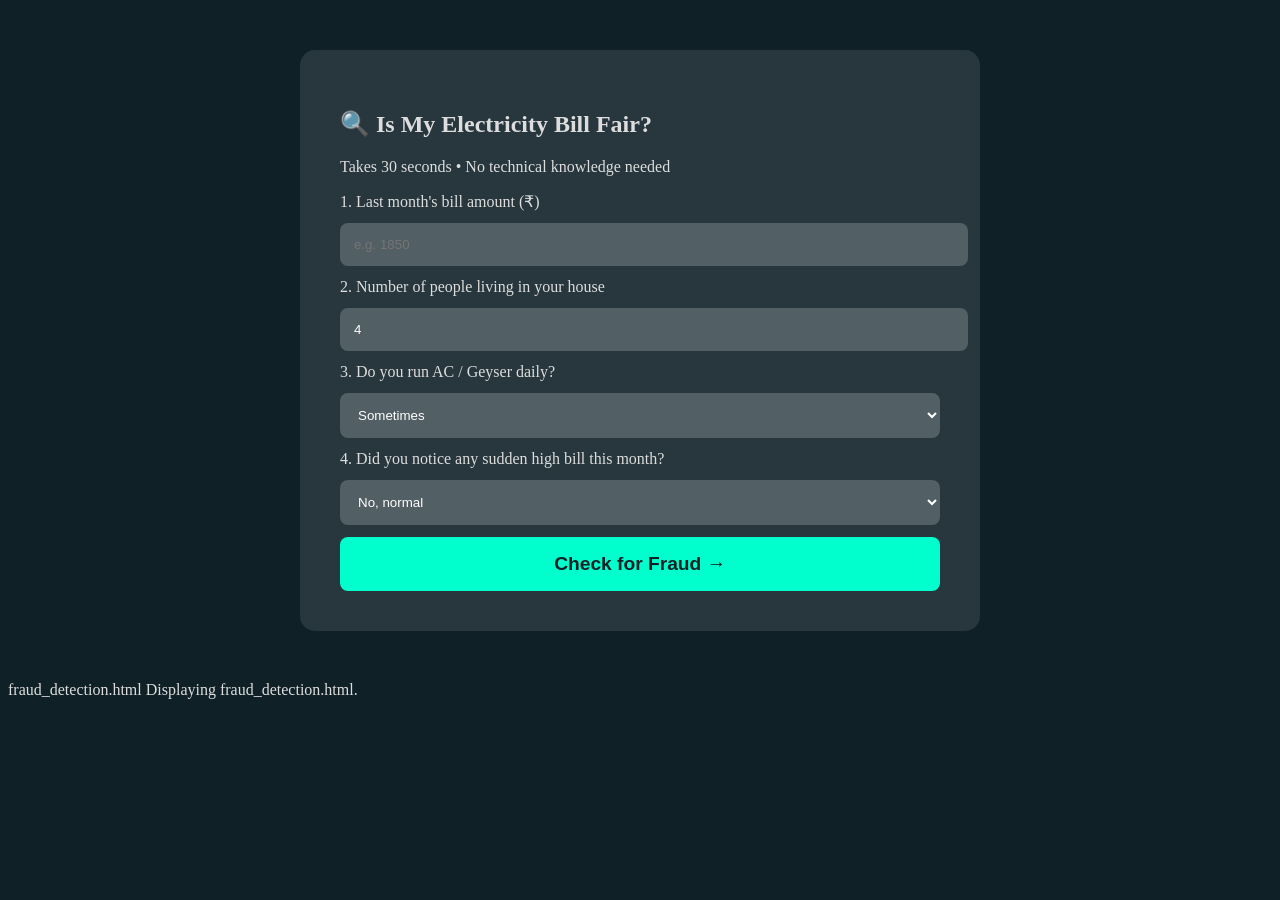
<file: templates/fraud_detection.html>
<!DOCTYPE html>
<html lang="en">
<head>
  <meta charset="UTF-8">
  <title>Check My Bill – Mumbai Smart Energy</title>

  <style>
    body {
      background: #0f2027;
      color: #ddd;
      font-family: 'Segoe UI';
    }

    .container {
      max-width: 600px;
      margin: 50px auto;
      background: rgba(255,255,255,0.1);
      padding: 40px;
      border-radius: 15px;
    }

    input, select {
      width: 100%;
      padding: 14px;
      margin: 12px 0;
      border-radius: 8px;
      background: rgba(255,255,255,0.2);
      border: none;
      color: white;
    }

    button {
      width: 100%;
      padding: 16px;
      font-size: 1.2rem;
      background: #00ffcc;
      color: #0f2027;
      border: none;
      border-radius: 8px;
      font-weight: bold;
      cursor: pointer;
    }

    #result {
      margin-top: 20px;
      padding: 20px;
      border-radius: 10px;
      display: none;
    }
  </style>
</head>

<body>

<div class="container">
  <h2>🔍 Is My Electricity Bill Fair?</h2>
  <p>Takes 30 seconds • No technical knowledge needed</p>

  <form id="fraudForm">

    <label>1. Last month's bill amount (₹)</label>
    <input type="number" id="bill_amount" placeholder="e.g. 1850" required>

    <label>2. Number of people living in your house</label>
    <input type="number" id="occupants" value="4" required>

    <label>3. Do you run AC / Geyser daily?</label>
    <select id="ac_usage">
      <option value="high">Yes, a lot (AC + Geyser)</option>
      <option value="medium" selected>Sometimes</option>
      <option value="low">Rarely / Never</option>
    </select>

    <label>4. Did you notice any sudden high bill this month?</label>
    <select id="spike">
      <option value="1">Yes, bill jumped suddenly</option>
      <option value="0" selected>No, normal</option>
    </select>

    <button type="submit">Check for Fraud →</button>
  </form>

  <div id="result"></div>
</div>

<script>
document.getElementById('fraudForm').addEventListener('submit', async (e) => {
  e.preventDefault();

  // =========================
  // INPUT VALUES
  // =========================
  const bill = parseFloat(document.getElementById('bill_amount').value);
  const occupants = parseFloat(document.getElementById('occupants').value);
  const usage = document.getElementById('ac_usage').value;
  const spike = parseInt(document.getElementById('spike').value);

  // =========================
  // SMART FEATURE ENGINEERING
  // =========================
  const billPerPerson = bill / occupants;

  let current = 5 + occupants * 1.2;
  let power = 1.5 + occupants * 0.3;

  if (usage === "high") {
    current += 6;
    power += 2.5;
  } else if (usage === "medium") {
    current += 3;
    power += 1.2;
  }

  // =========================
  // DATA SENT TO BACKEND
  // =========================
  const data = {
    voltage_v: 220,
    current_a: current,
    active_power_kw: power,
    reactive_power_kvar: 0.6,
    load_demand_kwh: bill / 12,
    deviation_neighborhood_ratio: occupants > 6 ? 1.7 : 1.1,
    load_spike_flag: spike
  };

  // =========================
  // API CALL
  // =========================
  const res = await fetch('/fraud-detection', {
    method: 'POST',
    headers: {'Content-Type':'application/json'},
    body: JSON.stringify(data)
  });

  const json = await res.json();
  const fraudProb = json.fraud_prob;

  const div = document.getElementById('result');

  // =========================
  // FINAL DECISION LOGIC
  // =========================

  if (billPerPerson > 2000) {

    div.innerHTML = `
      <h3 style="color:#ff4757">🚨 High Per-Person Usage Detected</h3>
      <p>Your electricity usage per person is unusually high.</p>
      <p><b>Per Person Bill:</b> ₹${billPerPerson.toFixed(0)}</p>
      <p><b>Recommendation:</b> Check appliances or meter</p>
      <p><b>AI Probability:</b> ${fraudProb}</p>
    `;
    div.style.background = "rgba(255,71,87,0.25)";

  } else if (fraudProb > 0.65) {

    div.innerHTML = `
      <h3 style="color:#ff4757">⚠️ Possible Fraud Detected</h3>
      <p>Your usage pattern is suspicious.</p>
      <p><b>Per Person Bill:</b> ₹${billPerPerson.toFixed(0)}</p>
      <p><b>AI Probability:</b> ${fraudProb}</p>
    `;
    div.style.background = "rgba(255,71,87,0.2)";

  } else if (fraudProb > 0.45) {

    div.innerHTML = `
      <h3 style="color:#ffa502">⚠️ Slightly Unusual Usage</h3>
      <p>Your usage is above average but not alarming.</p>
      <p><b>Per Person Bill:</b> ₹${billPerPerson.toFixed(0)}</p>
      <p><b>AI Probability:</b> ${fraudProb}</p>
    `;
    div.style.background = "rgba(255,165,2,0.2)";

  } else {

    div.innerHTML = `
      <h3 style="color:#2ed573">✅ Normal Usage</h3>
      <p>Your electricity usage looks normal.</p>
      <p><b>Per Person Bill:</b> ₹${billPerPerson.toFixed(0)}</p>

    `;
    div.style.background = "rgba(46,213,115,0.2)";
  }

  div.style.display = 'block';
});
</script>

</body>
</html>
fraud_detection.html
Displaying fraud_detection.html.
</file>
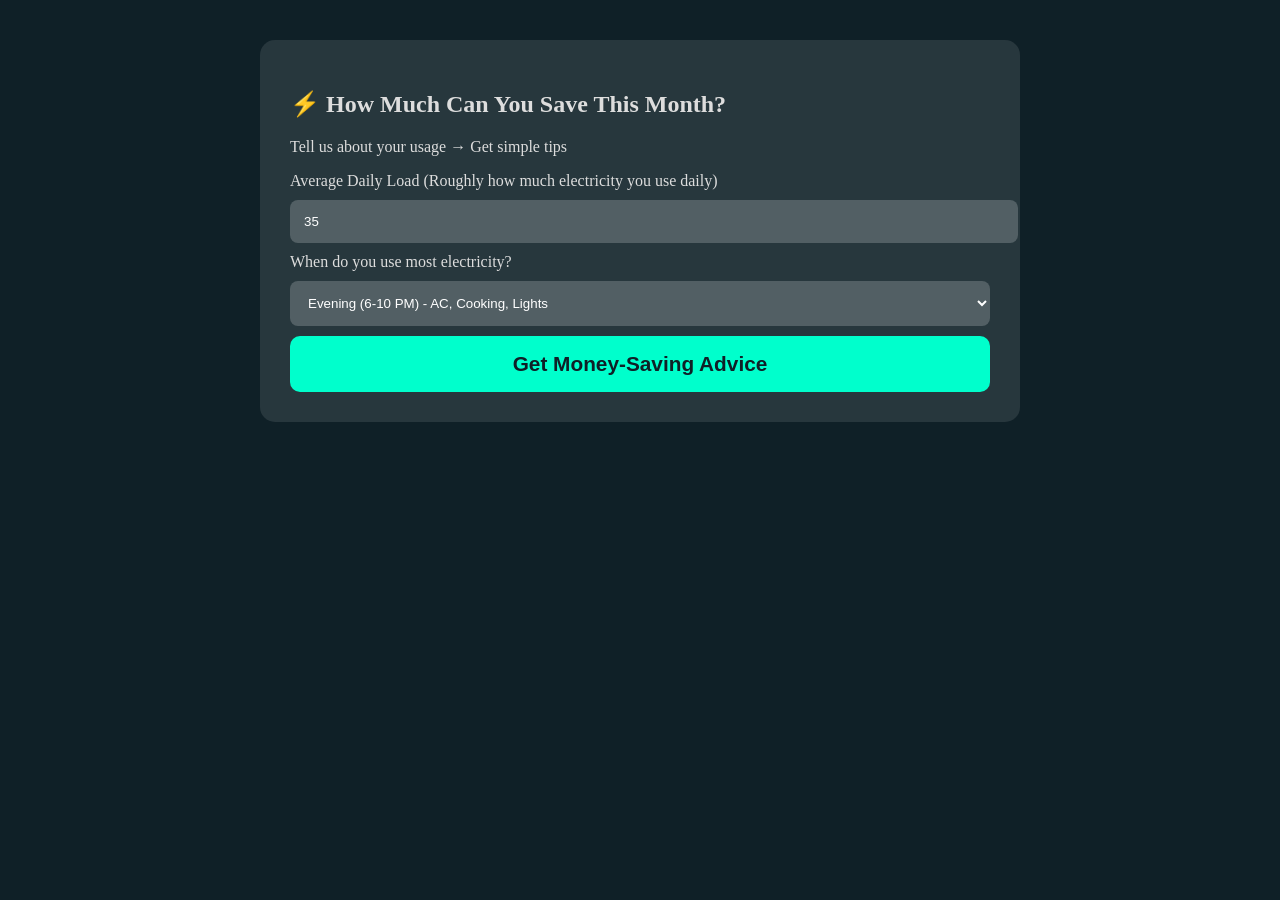
<file: templates/load_balancing.html>
<!DOCTYPE html>
<html lang="en">
<head>
  <meta charset="UTF-8">
  <meta name="viewport" content="width=device-width, initial-scale=1.0">
  <title>Save Electricity Bill - Mumbai Smart Energy</title>
  <style>
    body {background: #0f2027; color: #ddd; font-family: 'Segoe UI';}
    .container {max-width: 700px; margin: 40px auto; padding: 30px; background: rgba(255,255,255,0.1); border-radius: 15px;}
    input, select {width: 100%; padding: 14px; margin: 10px 0; border-radius: 8px; background: rgba(255,255,255,0.2); border: none; color: white;}
    button {width: 100%; padding: 16px; font-size: 1.3rem; background: #00ffcc; color: #0f2027; border: none; border-radius: 10px; font-weight: bold;}
    .result {margin-top: 25px; padding: 20px; border-radius: 12px; background: rgba(0,255,200,0.1); display: none;}
  </style>
</head>
<body>
<div class="container">
  <h2 class="text-center">⚡ How Much Can You Save This Month?</h2>
  <p class="text-center text-muted">Tell us about your usage → Get simple tips</p>

  <label>Average Daily Load (Roughly how much electricity you use daily)</label>
  <input type="number" id="load" value="35" placeholder="e.g. 35 kWh">

  <label>When do you use most electricity?</label>
  <select id="peak_time">
    <option value="evening">Evening (6-10 PM) - AC, Cooking, Lights</option>
    <option value="day">Daytime</option>
    <option value="night">Night time</option>
  </select>

  <button onclick="getAdvice()">Get Money-Saving Advice</button>

  <div id="result" class="result"></div>
</div>

<script>
async function getAdvice() {
  const data = {
    load_demand_kwh: parseFloat(document.getElementById('load').value)
  };

  const res = await fetch('/load-balancing', {
    method: 'POST',
    headers: {'Content-Type': 'application/json'},
    body: JSON.stringify(data)
  });
  const result = await res.json();

  const div = document.getElementById('result');
  div.innerHTML = `
    <h3>💰 You can save ₹${result.Saving_Estimate_Rs} this month!</h3>
    <p><strong>Action:</strong> ${result.Recommendation}</p>
    <p><strong>Adjusted Load:</strong> ${result.Adjusted_Load_kWh} kWh</p>
    <p><strong>Overload Risk:</strong> ${result.Overload_Risk}</p>
  `;
  div.style.display = 'block';
}
</script>
</body>
</html>
</file>
